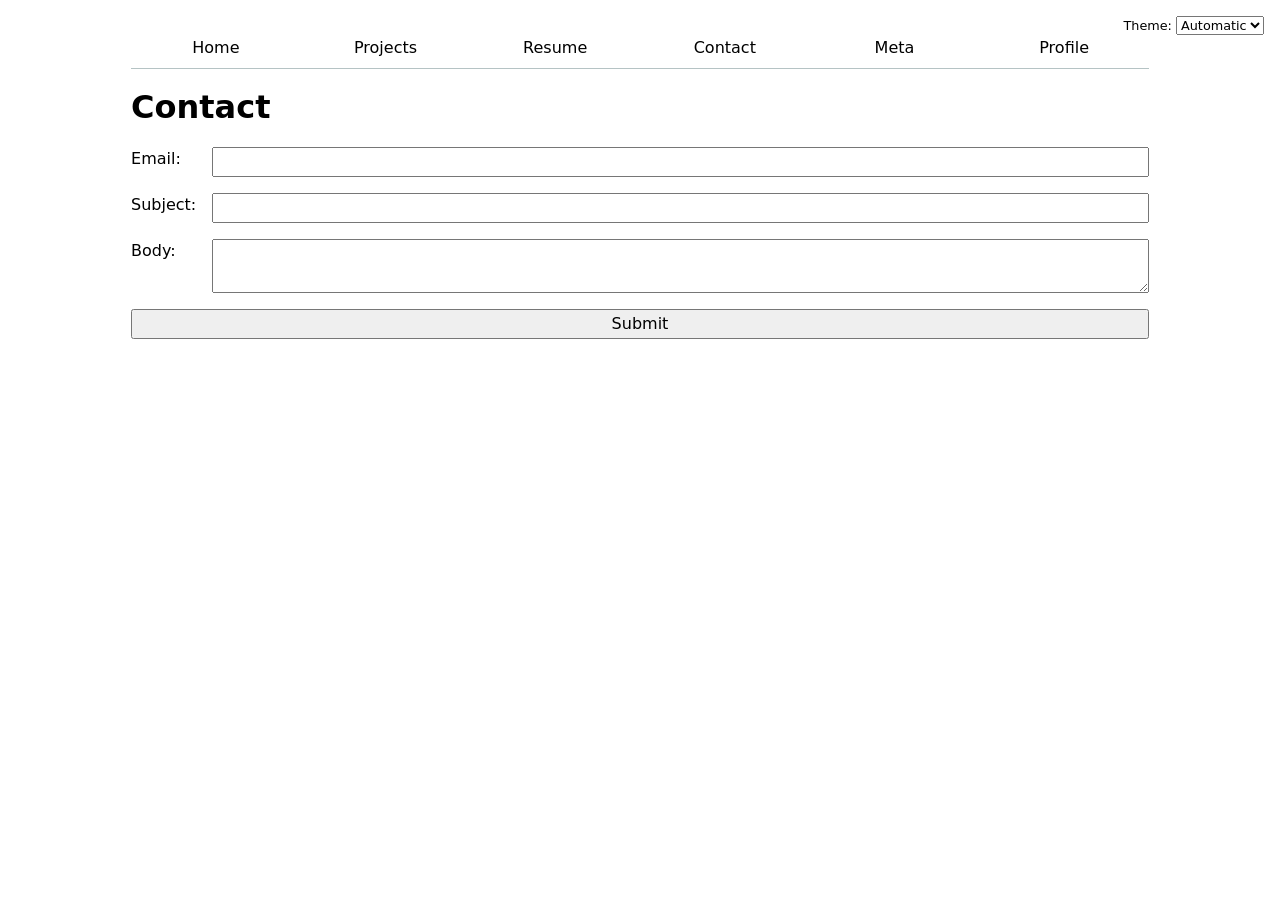
<file: contact/index.html>
<!DOCTYPE html>
<html lang="en">
<head>
    <meta charset="UTF-8">
    <meta name="viewport" content="width=device-width, initial-scale=1.0">
    <title>Contact</title>
    <link rel="stylesheet" href="../style.css">
    <script src="../global.js" type="module"></script>
</head>
<body>
    <h1>Contact</h1>
    <form action="mailto:atl012@ucsd.edu">
        <label>Email:<input name="email" type="email"></label>
        <label>Subject:<input name="subject"></label>
        <label>Body:<textarea name="body"></textarea></label>
        <button>Submit</button>
    </form>
</body>
</html>
</file>
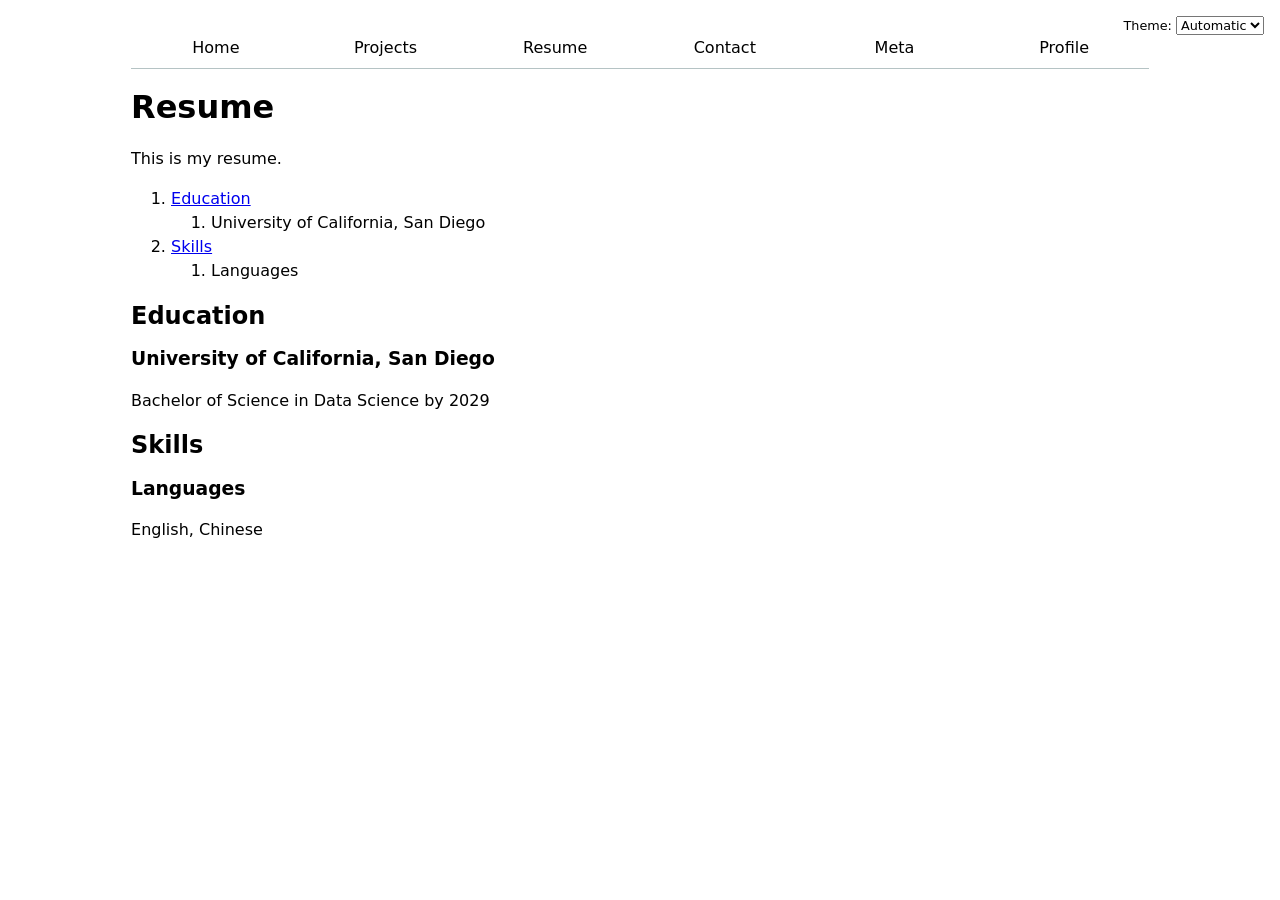
<file: resume/index.html>
<!DOCTYPE html>
<html lang="en">
<head>
    <meta charset="UTF-8">
    <meta name="viewport" content="width=device-width, initial-scale=1.0">
    <title>Resume</title>
    <link rel="stylesheet" href="../style.css">
    <script src="../global.js" type="module"></script>
</head>
<body>
    <h1>Resume</h1>
    <p>This is my resume.</p>
    <ol>
        <li><a href="#education">Education</a>
            <ol>
                <li>University of California, San Diego</li>
            </ol>
        </li>
        <li><a href="#skills">Skills</a>
            <ol>
                <li>Languages</li>
            </ol>
        </li>
    </ol>
    <section>
        <h2 id="education">Education</h2>
        <article>
            <h3>University of California, San Diego</h3>
            <p>Bachelor of Science in Data Science by <time datetime="2029">2029</time></p>
        </article>
    </section>
    <section>
        <h2 id="skills">Skills</h2>
        <article>
            <h3>Languages</h3>
            <p>English, Chinese</p>
        </article>
    </section>
</body>
</html>
</file>
<file: style.css>
:root {
  --color-accent: oklch(87.161% 0.07844 230.489);
  --border-color: oklch(50% 10% 200 / 40%);
}

html {
  color-scheme: light dark;
  accent-color: var(--color-accent);
}

body {
  font: 100%/1.5 system-ui;
  max-width: 100ch;
  margin-inline: auto;
  padding: 20px 15px;
}

h1, h2, h3, h4, h5, h6 {
  line-height: 1.1;
  text-wrap: balance;
}

img {
  max-width: 100%;
}

/* Navigation */
nav {
  display: flex;
  margin-bottom: 10px;
  border-bottom: 1px solid var(--border-color);

  a {
    flex: 1;
    text-decoration: none;
    color: inherit;
    text-align: center;
    padding: 0.5em;
  }

  a.current {
    border-bottom: 0.4em solid var(--border-color);
    padding-bottom: 0.6em;
  }

  a:hover {
    border-bottom: 0.4em solid var(--color-accent);
    padding-bottom: 0.6em;
    background-color: color-mix(in oklch, var(--color-accent), canvas 85%);
  }
}

/* Theme switcher */
.color-scheme {
  position: absolute;
  top: 1rem;
  right: 1rem;
  font-size: 80%;
}

input, textarea, button, select {
  font: inherit;
}

/* Contact form */
form {
  display: grid;
  grid-template-columns: auto 1fr;
  gap: 1em;

  label {
    display: grid;
    grid-template-columns: subgrid;
    grid-column: 1 / -1;
  }

  button {
    grid-column: 1 / -1;
  }
}

/* Projects */
.projects {
  display: grid;
  grid-template-columns: repeat(auto-fill, minmax(15em, 1fr));
  gap: 1.5em;

  article {
    display: grid;
    grid-template-rows: subgrid;
    grid-row: span 3;
    gap: 1em;

    :is(h1, h2, h3, h4, h5, h6) {
      margin: 0;
    }
  }
}

/* Project year */
.project-year {
  font-family: Baskerville, serif;
  font-variant-numeric: oldstyle-nums;
  opacity: 0.7;
  margin-block: 0.5em 0;
}

/* Pie chart and legend side by side */
.container {
  display: flex;
  align-items: center;
  gap: 2em;
}

#projects-pie-plot {
  flex: 0 0 40%;
  max-width: 20em;
  margin-block: 2em;
  overflow: visible;

  /* Fade the other wedges when one is hovered */
  &:has(path:hover) {
    path:not(:hover) {
      opacity: 0.5;
    }
  }
}

path {
  transition: 300ms;
  cursor: pointer;
}

path:focus-visible {
  outline: 2px solid currentColor;
  outline-offset: 2px;
}

.legend {
  flex: 1;
  display: grid;
  grid-template-columns: repeat(auto-fill, minmax(9em, 1fr));
  gap: 1em;
  margin: 0;
  padding: 1em;
  list-style: none;
  border: 1px solid var(--border-color);
  border-radius: 0.5em;

  .legend-item {
    display: flex;
    align-items: center;
    gap: 0.5em;
    cursor: pointer;
  }

  .legend-item:focus-visible {
    outline: 2px solid currentColor;
    outline-offset: 2px;
  }

  .swatch {
    display: inline-block;
    width: 1em;
    aspect-ratio: 1 / 1;
    background-color: var(--color);
    border-radius: 50%;
  }
}

/* The selected wedge and legend item */
.selected {
  --color: oklch(60% 45% 0) !important;

  &:is(path) {
    fill: var(--color);
  }

  &:is(li) {
    font-weight: bold;
  }
}

/* Search bar (Lab 5, Step 4) */
.searchBar {
  display: block;
  box-sizing: border-box;
  width: 100%;
  padding: 0.5em 0.75em;
  margin-block: 1em;
}

/* GitHub stats */
#profile-stats dl {
  display: grid;
  grid-template-columns: repeat(4, 1fr);
  gap: 0 1em;
  margin: 0;
}

#profile-stats dt {
  grid-row: 1;
  font-size: 80%;
  text-transform: uppercase;
  opacity: 0.7;
}

#profile-stats dd {
  grid-row: 2;
  margin: 0;
  font-size: 2em;
}

/* ---------- Stats ---------- */
.stats {
  display: grid;
  grid-template-columns: repeat(auto-fit, minmax(9em, 1fr));
  gap: 1em;
  margin: 0 0 1em;

  dt {
    font-size: 80%;
    text-transform: uppercase;
    opacity: 0.7;
  }

  dd {
    margin: 0;
    font-size: 1.75em;
  }
}

/* ---------- Scatterplot ---------- */
#chart svg {
  max-width: 100%;
}

.gridlines {
  .domain {
    stroke: none;
  }

  line {
    stroke: currentColor;
    stroke-opacity: 0.12;
  }
}

circle {
  transition: 200ms;
  transform-origin: center;
  transform-box: fill-box;
}

circle:hover {
  transform: scale(1.5);
}

circle.selected {
  fill: #ff6b6b;
}

/* ---------- Tooltip ---------- */
dl.info {
  display: grid;
  grid-template-columns: auto 1fr;
  gap: 0.25em 1em;
  margin: 0;
  padding: 0.75em 1em;
  background-color: color-mix(in oklch, canvas 85%, transparent);
  border-radius: 0.5em;
  box-shadow: 0 4px 14px oklch(0% 0 0 / 20%);
  backdrop-filter: blur(6px);
  transition-duration: 500ms;
  transition-property: opacity, visibility;

  dt {
    font-size: 80%;
    text-transform: uppercase;
    opacity: 0.7;
  }

  dd {
    margin: 0;
  }
}

dl.info[hidden]:not(:hover, :focus-within) {
  opacity: 0;
  visibility: hidden;
}

.tooltip {
  position: fixed;
  top: 1em;
  left: 1em;
}

/* ---------- Brush ---------- */
@keyframes marching-ants {
  to {
    stroke-dashoffset: -8; /* 5 + 3 */
  }
}

.selection {
  fill-opacity: 0.1;
  stroke: currentColor;
  stroke-opacity: 0.7;
  stroke-dasharray: 5 3;
  animation: marching-ants 2s linear infinite;
}

/* Linked project titles (Lab 7, Step 7) */
.projects article :is(h1, h2, h3, h4, h5, h6) a {
  color: inherit;
  text-decoration-color: var(--border-color);
  text-decoration-thickness: 0.1em;
  text-underline-offset: 0.15em;
}

.projects article :is(h1, h2, h3, h4, h5, h6) a:hover {
  text-decoration-color: currentColor;
}

/* ---------- Lab 8: commit slider ---------- */
.slider-row {
  margin-block: 1em;

  label {
    display: flex;
    flex-wrap: wrap;
    align-items: baseline;
    gap: 0.25em 1em;
  }

  input {
    flex: 1;
    min-width: 8em;
  }

  time {
    flex-basis: 100%;
    margin-left: auto;
    text-align: right;
  }
}

/* ---------- Lab 8: new dots grow in (Step 1.4) ---------- */
circle {
  @starting-style {
    r: 0;
  }
}

/* ---------- Lab 8: unit visualization (Steps 2.1 to 2.4) ---------- */
#files {
  display: grid;
  grid-template-columns: 1fr 4fr;
  margin: 0;

  > div {
    grid-column: 1 / -1;
    display: grid;
    grid-template-columns: subgrid;
  }

  dt {
    grid-column: 1;

    small {
      display: block;
      font-size: 0.8em;
      opacity: 0.7;
    }
  }

  dd {
    grid-column: 2;
    display: flex;
    flex-wrap: wrap;
    align-items: start;
    align-content: start;
    gap: 0.15em;
    padding-top: 0.6em;
    margin-left: 0;
  }
}

.loc {
  display: flex;
  width: 0.5em;
  aspect-ratio: 1;
  background: var(--color);
  border-radius: 50%;
}

/* ---------- Lab 8: scrollytelling (Step 3.1) ---------- */
#scrolly-1 {
  position: relative;
  display: flex;
  gap: 1rem;

  > * {
    flex: 1;
  }
}

#scatter-story {
  position: relative;
}

#scatter-story .step {
  padding-bottom: 40vh; /* gives each commit room to scroll */
}

#scatter-plot {
  position: sticky;
  top: 0;
  left: 0;
  bottom: auto;
  height: 50vh;

  h3 {
    margin-top: 0;
  }
}
</file>
